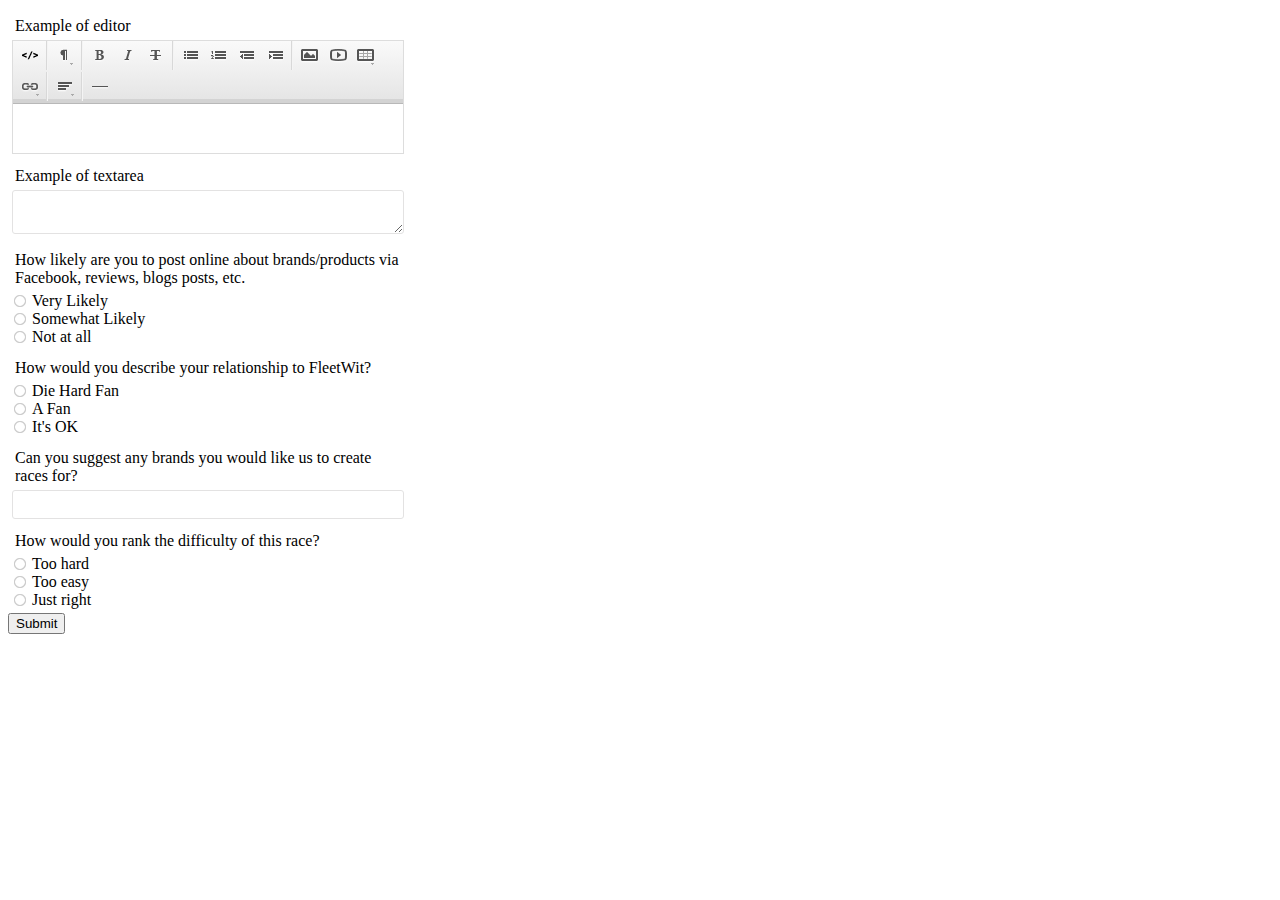
<file: index.html>
<!DOCTYPE HTML>
<html lang="en-US">
	<head>
		<title>jSurvey</title>
		<meta charset="UTF-8">
		<link rel="stylesheet/less" type="text/css" href="jsurvey.css">
		<script type="text/javascript" src="jquery-1.8.2.js"></script>
		<script type="text/javascript" src="Arbiter.js"></script>
		<script type="text/javascript" src="nanoscroller.js"></script>
		<script type="text/javascript" src="formapi.js"></script>
		<script type="text/javascript" src="radio.js"></script>
		<script type="text/javascript" src="jquery.jlib.js"></script>
		<script type="text/javascript" src="json2.js"></script>
		<script type="text/javascript" src="less-1.3.0.min.js"></script>
		<script type="text/javascript" src="droplist.js"></script>
		<script type="text/javascript" src="placeholder.js"></script>
		<script type="text/javascript" src="jsurvey.js"></script>
		<script type="text/javascript" src="checkbox.js"></script>
		<link rel="stylesheet" href="redactor/redactor.css" />
		<script type="text/javascript" src="redactor/redactor.min.js"></script>
	</head>
	<body>
		<div id="container" style="width: 400px;">
			
		</div>
		<button class="btn_previous">&laquo; Previous</button><button class="btn_next">Next &raquo;</button><button class="btn_submit">Submit</button>
		
		<script type="text/javascript">
			
			/*var survey = [{
				name: {
					type:			"varchar",
					regex:			"^([A-Za-z]+)$",
					required:		true,
					placeholder:	"Your name",
					label:			"Your name",
					attr:	{
						"data-group": "1"
					}
				}
			},{
				email: {
					type:			"varchar",
					regex:			"^([A-Za-z0-9_\\-\\.])+\@([A-Za-z0-9_\\-\\.])+\\.([A-Za-z]+)$",
					required:		true,
					placeholder:	"hello@world.com",
					label:			"Your email",
					attr:	{
						"data-group": "1"
					}
				}
			},{
				description: {
					type:			"text",
					placeholder:	"Description",
					required:		true,
					label:			false,
					attr:	{
						"data-group": "2"
					}
				}
			},{
				Fruit: {
					type:			"list",
					label:			"Fav Fruit?",
					placeholder:	"Select a fruit",
					list: [{
							value:		"apple",
							label:		"Apple"
						},{
							value:		"orange",
							label:		"Orange"
						},{
							value:		"kiwi",
							label:		"Kiwi"
					}],
					attr:	{
						"data-group": "2"
					}
				}
			},{
				lol: {
					type:			"varchar",
					regex:			"^([A-Za-z]+)$",
					required:		true,
					placeholder:	"LOL!",
					label:			"Lol",
					attr:	{
						"data-group": "3"
					}
				}
			},{
				email2: {
					type:			"varchar",
					regex:			"^([A-Za-z0-9_\\-\\.])+\@([A-Za-z0-9_\\-\\.])+\\.([A-Za-z]+)$",
					required:		true,
					placeholder:	"hello@world.com",
					label:			"Your email",
					attr:	{
						"data-group": "3"
					}
				}
			}];*/
			/*var survey = [{
				screens: {
					type:			"radio",
					label:			" What magazine recently wrote that CEO John Mackey �a man who has done more to improve the quality, sustainability, healthfulness, and purity of the food Americans eat�from farm field and barnyard to kitchen table�than anyone else in the past 25 years.�?",
					required:		true,
					list: [{
							value:		"Fast Company",
							label:		"Fast Company"
						},{
							value:		"Time",
							label:		"Time"
						},{
							value:		"The New Yorker",
							label:		"The New Yorker"
						},{
							value:		"Better Homes",
							label:		"Better Homes"
					}],
					attr:	{
						"data-group": "1"
					}
				}
			},{
				bugs1: {
					type:			"list",
					label:			"Did you experience any bug during the previous race?",
					placeholder:	"Select one",
					required:		true,
					list: [{
							value:		"no",
							label:		"No bug"
						},{
							value:		"little",
							label:		"There was a few bugs"
						},{
							value:		"lot",
							label:		"There was a lot of bugs"
					}],
					attr:	{
						"data-group": "2"
					}
				}
			},{
				bugs2: {
					type:			"text",
					placeholder:	"",
					label:			"If you experienced any bug, please describe.",
					required:		false,
					attr:	{
						"data-group": "2"
					}
				}
			}];
			
			
			
			var survey = [{
				browser: {
					type:			"radio",
					label:			"What browser are you using?",
					required:		true,
					list: [{
							value:		"Firefox",
							label:		"Firefox"
						},{
							value:		"Safari",
							label:		"Safari"
						},{
							value:		"Chrome",
							label:		"Chrome"
						},{
							value:		"IE",
							label:		"Internet Explorer"
					}],
					attr:	{
						"data-group": "1"
					}
				}
			},{
				os: {
					type:			"radio",
					label:			"What Operating System?",
					required:		true,
					list: [{
							value:		"Windows",
							label:		"Windows"
						},{
							value:		"Mac",
							label:		"Mac"
						},{
							value:		"Linux/Unix",
							label:		"Unix"
						}],
					attr:	{
						"data-group": "1"
					}
				}
			},{
				login: {
					type:			"radio",
					label:			"Are you connecting to fleetwit using facebook?",
					required:		true,
					list: [{
							value:		"Yes",
							label:		"Yes"
						},{
							value:		"No",
							label:		"No"
						}],
					attr:	{
						"data-group": "2"
					}
				}
			}];
			*/
			
			/*
			var survey = [{
				bugs1: {
					type:			"list",
					label:			"Did you experience any bug during the previous race?",
					placeholder:	"Select one",
					required:		true,
					list: [{
							value:		"no",
							label:		"No bug"
						},{
							value:		"little",
							label:		"There was a few bugs"
						},{
							value:		"lot",
							label:		"There was a lot of bugs"
					}],
					attr:	{
						"data-group": "1"
					}
				}
			},{
				bugs2: {
					type:			"text",
					placeholder:	"",
					label:			"If you experienced any bug, please describe.",
					required:		false,
					attr:	{
						"data-group": "1"
					}
				}
			},{
				facebook: {
					type:			"radio",
					label:			"Did you have fun playing?",
					required:		true,
					list: [{
							value:		"Yes",
							label:		"Yes"
						},{
							value:		"No",
							label:		"No"
						}],
					attr:	{
						"data-group": "2"
					}
				}
			},{
				family1: {
					type:			"radio",
					label:			"Have you recommended FleetWit to a friend or a family member in person?",
					required:		true,
					list: [{
							value:		"Yes",
							label:		"Yes"
						},{
							value:		"No",
							label:		"No"
						}],
					attr:	{
						"data-group": "2"
					}
				}
			},{
				family2: {
					type:			"radio",
					label:			"Do you know of a friend or family member who has participated in a FleetWit race?",
					required:		true,
					list: [{
							value:		"Yes",
							label:		"Yes"
						},{
							value:		"No",
							label:		"No"
						}],
					attr:	{
						"data-group": "2"
					}
				}
			},{
				layout: {
					type:			"radio",
					label:			"Do you like FleetWit's new layout?",
					required:		true,
					list: [{
							value:		"Yes",
							label:		"Yes"
						},{
							value:		"No",
							label:		"No"
						}],
					attr:	{
						"data-group": "3"
					}
				}
			},{
				races: {
					type:			"radio",
					label:			"Do you look forward to FleetWit races?",
					required:		true,
					list: [{
							value:		"Yes",
							label:		"Yes"
						},{
							value:		"No",
							label:		"No"
						}],
					attr:	{
						"data-group": "3"
					}
				}
			}];
			
			
			var survey = [{
				code: {
					type:			"varchar",
					placeholder:	"",
					label:			"WordPress Code (Soundcloud > Share > WordPress Code)",
					required:		true,
					attr:	{
						"data-group": "1"
					}
				}
			}];
			*/
			
			
			var survey = [{
				editor: {
					type:			"text",
					wysiwyg:		true,
					placeholder:	"",
					label:			"Example of editor",
					required:		true,
					attr:	{
						"data-group": "1"
					}
				}
			},{
				text: {
					type:			"text",
					placeholder:	"",
					label:			"Example of textarea",
					required:		true,
					attr:	{
						"data-group": "1"
					}
				}
			},{
				post: {
					type:			"radio",
					label:			"How likely are you to post online about brands/products via Facebook, reviews, blogs posts, etc.",
					required:		true,
					list: [{
							value:		"Very Likely",
							label:		"Very Likely"
						},{
							value:		"Somewhat Likely",
							label:		"Somewhat Likely"
						},{
							value:		"Not at all",
							label:		"Not at all"
						}],
					attr:	{
						"data-group": "1"
					}
				}
			},{
				relationship: {
					type:			"radio",
					label:			"How would you describe your relationship to FleetWit?",
					required:		true,
					list: [{
							value:		"Die Hard Fan",
							label:		"Die Hard Fan"
						},{
							value:		"A Fan",
							label:		"A Fan"
						},{
							value:		"It's OK",
							label:		"It's OK"
						}],
					attr:	{
						"data-group": "1"
					}
				}
			},{
				suggest: {
					type:			"varchar",
					placeholder:	"",
					label:			"Can you suggest any brands you would like us to create races for?",
					required:		true,
					attr:	{
						"data-group": "1"
					}
				}
			},{
				difficulty: {
					type:			"radio",
					label:			"How would you rank the difficulty of this race?",
					required:		true,
					list: [{
							value:		"Too hard",
							label:		"Too hard"
						},{
							value:		"Too easy",
							label:		"Too easy"
						},{
							value:		"Just right",
							label:		"Just right"
						}],
					attr:	{
						"data-group": "1"
					}
				}
			}];
			console.log("survey",JSON.stringify(survey));
			
			
			
			$(function() {
				$("#container").jsurvey({
					survey:		survey,
					submit:		$(".btn_submit"),
					next:		$(".btn_next"),
					previous:	$(".btn_previous"),
					block:		true,
					group:		true,
					onSubmit:	function(data) {
						console.log("JSON",JSON.stringify({
									race:	2,
									data:	data
								}));
						$.ajax({
							url: 		"http://localhost:8010/",
							dataType:	"json",
							type:		"POST",
							data:		{
								authtoken:	"test",
								method:		"survey",
								params:		{
									race:	2,
									data:	data
								}
							},
							success: 	function(response){
								console.log("response",response);
							}
						});
					}
				});
			});
		</script>
	</body>
</html>
</file>
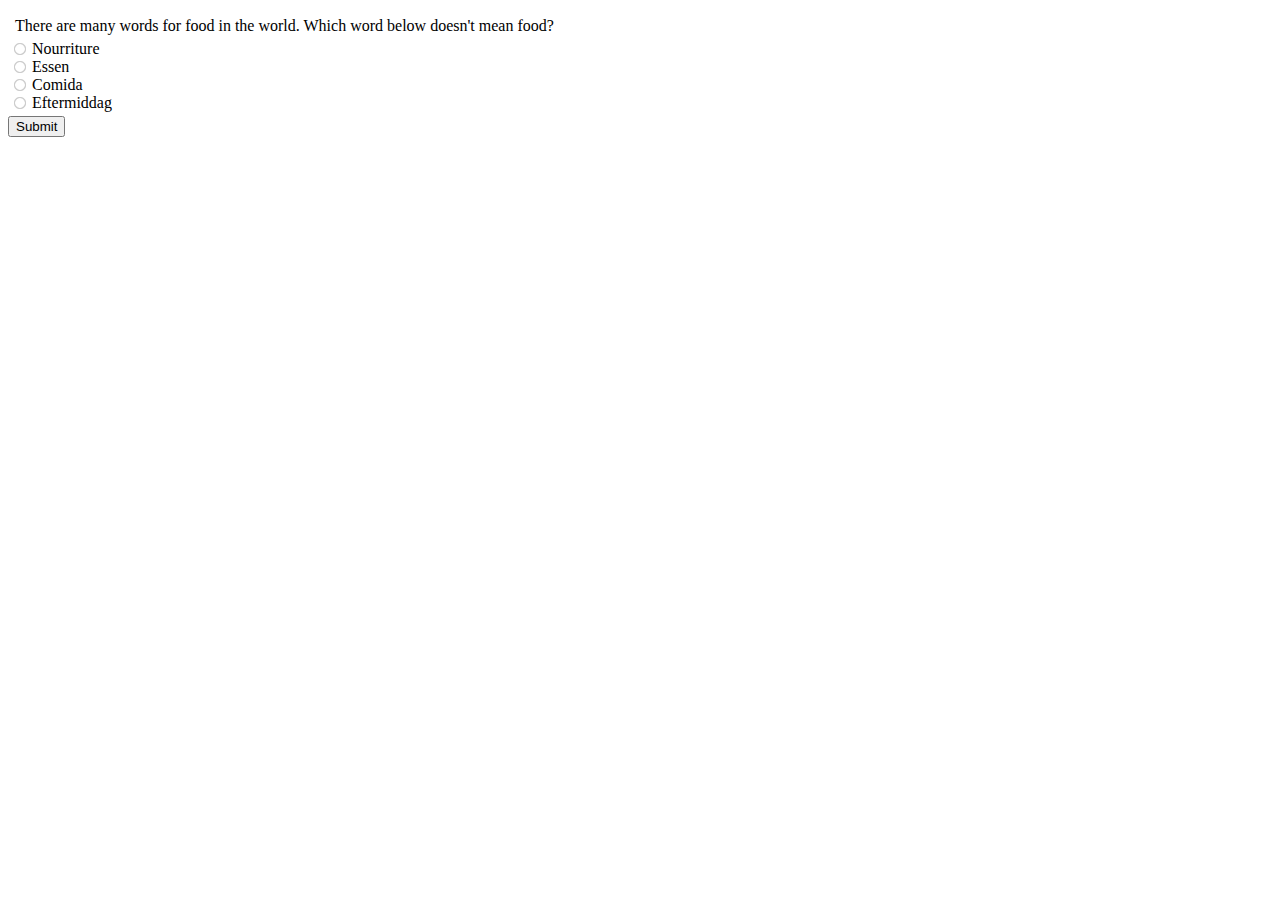
<file: quiz.html>
<!DOCTYPE HTML>
<html lang="en-US">
	<head>
		<title>jSurvey</title>
		<meta charset="UTF-8">
		<link rel="stylesheet/less" type="text/css" href="jsurvey.css">
		<script type="text/javascript" src="jquery-1.8.2.js"></script>
		<script type="text/javascript" src="Arbiter.js"></script>
		<script type="text/javascript" src="nanoscroller.js"></script>
		<script type="text/javascript" src="radio.js"></script>
		<script type="text/javascript" src="formapi.js"></script>
		<script type="text/javascript" src="jquery.jlib.js"></script>
		<script type="text/javascript" src="json2.js"></script>
		<script type="text/javascript" src="less-1.3.0.min.js"></script>
		<script type="text/javascript" src="droplist.js"></script>
		<script type="text/javascript" src="placeholder.js"></script>
		<script type="text/javascript" src="blur.js"></script>
		<script type="text/javascript" src="drag.js"></script>
		<script type="text/javascript" src="jsurvey.js"></script>
	</head>
	<body>
		<div id="container" style="width: 600px;">
			
		</div>
		<button class="btn_previous">&laquo; Previous</button><button class="btn_next">Next &raquo;</button><button class="btn_submit">Submit</button>
		
		<script type="text/javascript">
			
			
			/*var survey = [{
				date: {
					type:			"varchar",
					regex:			"^([0-9]+)$",
					required:		true,
					placeholder:	"Year",
					label:			"When was jetblue founded?",
					answer:			1985,
					clue:			"The clue in on <a href=\"http://www.google.com\" target=\"_blank\">Google</a>.",
					attr:	{
						"data-group": "1"
					}
				}
			},{
				something: {
					type:			"varchar",
					regex:			"^([0-9]+)$",
					required:		true,
					placeholder:	"Number",
					label:			"1+3",
					answer:			4,
					attr:	{
						"data-group": "1"
					}
				}
			},{
				q3: {
					type:			"list",
					label:			"Last year JetBlue ranked highest in customer satisfaction among all U.S. major airlines. What was JetBlue's original name.",
					placeholder:	"Select one",
					list: [{
						"value":		"Taxi",
						"label":		"Taxi"
					},{
						"value":		"BlueSky",
						"label":		"BlueSky"
					},{
						"value":		"Skyton",
						"label":		"Skyton"
					},{
						"value":		"NewAir",
						"label":		"NewAir"
				}],
					answer:			"NewAir",
					clue:			"The clue in on <a href=\"http://en.wikipedia.org/wiki/JetBlue_Airways\" target=\"_blank\">Wikipedia</a>.",
					attr:	{
						"data-group": "1"
					}
				}
			}];*/
			/*var survey = [{
				fun: {
					type:			"list",
					label:			"Did you have fun playing this race?",
					placeholder:	"Select one",
					required:		true,
					list: [{
						"value":		"Yes",
						"label":		"Yes"
					},{
						"value":		"No",
						"label":		"No"
					}],
					answer:		"Yes",
					attr:	{
						"data-group": "1"
					}
				}
			},{
				feeling: {
					type:			"list",
					label:			"After finishing this race, Your feeling about JetBlue is...",
					placeholder:	"Select one",
					required:		true,
					list: [{
						"value":		"positive",
						"label":		"Positive"
					},{
						"value":		"negative",
						"label":		"Negative"
					},{
						"value":		"neutral",
						"label":		"Neutral"
					}],
					answer:		"positive",
					attr:	{
						"data-group": "1"
					}
				}
			}];
			console.log("survey",JSON.stringify({survey:survey}));
			*/
			/*
			var survey = [{
				q1: {
					type:			"radio",
					label:			"The word fandango originally meant what?",
					required:		true,
					list: [{
							value:		"A spicy Italian soup",
							label:		"A spicy Italian soup"
						},{
							value:		"A mythical sea creature",
							label:		"A mythical sea creature"
						},{
							value:		"To observe",
							label:		"To observe"
						},{
							value:		"A dance that originated in Spain",
							label:		"A dance that originated in Spain"
						}],
					answer:	"A dance that originated in Spain",
					attr:	{
						"data-group": "1"
					}
				}
			}];
			*/
			/*
			var survey = [{
				q3: {
					type:			"varchar",
					label:			"The Knicks organization is committed to building programs of excellence that give back to the community. What organization is partnered with the Knicks that continues to make dreams come true for children in crisis?",
					required:		true,
					answer:			["Garden of Dreams Foundation","Garden of Dreams"],
					attr:	{
						"data-group": "1"
					}
				}
			}];
			*/
			/*var survey = [{
				pixelate: {
					type:			"pixelate-radio",
					label:			"What movie is this scene from?",
					required:		true,
					pixelate:		{
						directory:		"pixelate/",
						levels:			11,
						max:			30
					},
					list: [{
							value:		"Fruties",
							label:		"Fruties"
						},{
							value:		"Runts",
							label:		"Runts"
						},{
							value:		"Warheads",
							label:		"Warheads"
						},{
							value:		"Tarts",
							label:		"Tarts"
						}],
					answer:	"Runts",
					attr:	{
						"data-group": "1"
					}
				}
			}];*/
			/*
			var survey = [{
				q6: {
					type:			"pixelate-varchar",
					label:			"Identify this NY Knicks great. ",
					required:		true,
					pixelate:		{
						directory:		"races/images/nyknicks/06/",
						levels:			11,
						max:			30
					},
					answer:	["John Starks","Starks"],
					attr:	{
						"data-group": "1"
					}
				}
			}];
			*/
			/*, {
				pixelate2: {
					type:			"pixelate-varchar",
					label:			"What movie is this scene from?",
					required:		true,
					pixelate:		{
						directory:		"pixelate/",
						levels:			11,
						max:			30
					},
					answer:	"Shawshank Redemption",
					attr:	{
						"data-group": "1"
					}
				}
			}*/
			/*
			var survey = [{
				q5: {
					type:			"varchar",
					label:			"Mud Pie most likely originated from this state?",
					required:		true,
					answer:			["Mississippi"],
					attr:	{
						"data-group": "1"
					}
				}
			}];
			*/
			
			var survey = [{
				q10: {
					type:			"radio",
					label:			"There are many words for food in the world. Which word below doesn't mean food?",
					required:		true,
					list: [{
							value:		"Nourriture",
							label:		"Nourriture"
						},{
							value:		"Essen",
							label:		"Essen"
						},{
							value:		"Comida",
							label:		"Comida"
						},{
							value:		"Eftermiddag",
							label:		"Eftermiddag"
						}],
					answer:	"Eftermiddag",
					attr:	{
						"data-group": "1"
					}
				}
			}];
			
			/*
			var survey = [{
				q9: {
					type:			"image-quiz",
					label:			"Which pasta is Rigatoni?",
					required:		true,
					list: [{
						value:		"A",
						label:		"A",
						image:		"races/images/allthingsfood/09/01.jpg"
					},{
						value:		"B",
						label:		"B",
						image:		"races/images/allthingsfood/09/02.jpg"
					},{
						value:		"C",
						label:		"C",
						image:		"races/images/allthingsfood/09/03.jpg"
					},{
						value:		"D",
						label:		"D",
						image:		"races/images/allthingsfood/09/04.jpg"
					}],
					answer:	"B",
					attr:	{
						"data-group": "1"
					}
				}
			}];
			*/
			/*
			var survey = [{
				q5: {
					type:			"image-drag",
					label:			"Everyone loves candy bars! Connect the candy bar name with the correct image",
					required:		true,
					list: [{
						label:		"80mg",
						image:		"races/images/runa/05/01.png"
					},{
						label:		"47mg",
						image:		"races/images/runa/05/02.png"
					},{
						label:		"75mg",
						image:		"races/images/runa/05/03.png"
					},{
						label:		"90mg",
						image:		"races/images/runa/05/04.png"
					}],
					attr:	{
						"data-group": "1"
					}
				}
			}];
			*/
			/*
			var survey = [{
				q5: {
					type:			"image-varchar",
					label:			"Apples to Apples has a wide range of outrageous comparisons. Identify the bird from the clue below.",
					required:		true,
					image:			"races/images/mattel/05/image.png",
					answer:			["pigeon","pigeons"],
					attr:	{
						"data-group": "1"
					}
				}
			}];
			*/
			/*
			var survey = [{
				q2: {
					type:			"pixelate-varchar",
					label:			"Identify this fast food chain.",
					required:		true,
					pixelate:		{
						directory:		"races/images/allthingsfood/02/",
						levels:			11,
						max:			30
					},
					answer:	["Wendys","Wendy's","Wendy"],
					attr:	{
						"data-group": "1"
					}
				}
			}];
			*/
			/*
			var survey = [{
				q1: {
					type:			"image-radio",
					label:			"Fairway Market is an iconic New York City food market. What decade was Fairway founded?",
					required:		true,
					image:			"races/images/fairway/01/logo.png",
					list: [{
							value:		"1920's",
							label:		"1920's"
						},{
							value:		"1930's",
							label:		"1930's"
						},{
							value:		"1950's",
							label:		"1950's"
						},{
							value:		"1960's",
							label:		"1960's"
						}],
					answer:	"1930's",
					attr:	{
						"data-group": "1"
					}
				}
			}];
			*/
			
			
			console.log("quiz",JSON.stringify({quiz:survey,time:180}));
			
			$(function() {
				$("#container").jsurvey({
					block:		true,
					survey:		survey,
					quiz:		true,
					penalty:	5000,
					submit:		$(".btn_submit"),
					next:		$(".btn_next"),
					previous:	$(".btn_previous"),
					group:		true,
					onSubmit:	function(data) {
						console.log("JSON",JSON.stringify({
									race:	2,
									data:	data
								}));
						/*$.ajax({
							url: 		"http://localhost:8010/",
							dataType:	"json",
							type:		"POST",
							data:		{
								authtoken:	"test",
								method:		"survey",
								params:		{
									race:	2,
									data:	data
								}
							},
							success: 	function(response){
								console.log("response",response);
							}
						});*/
					}
				});
			});
		</script>
	</body>
</html>
</file>
<file: jsurvey.css>
/* LESS FUNCTIONS */
.border-radius (@radius: 5px) {
	-webkit-border-radius: @radius;
	-moz-border-radius: @radius;
	border-radius: @radius;
}
.box-sizing (@mode: border-box) {
	-webkit-box-sizing: 	@mode;	/* Safari/Chrome, other WebKit */
	-moz-box-sizing: 		@mode;	/* Firefox, other Gecko */
	box-sizing: 			@mode;	/* Opera/IE 8+ */
}
.border-radius-custom (@topleft: 5px, @topright: 5px, @bottomleft: 5px, @bottomright: 5px) {
	-webkit-border-radius: @topleft @topright @bottomright @bottomleft;
	-moz-border-radius: @topleft @topright @bottomright @bottomleft;
	border-radius: @topleft @topright @bottomright @bottomleft;
}
.box-shadow (@x: 0px, @y: 3px, @blur: 5px, @color: #000000) {
	-webkit-box-shadow: @x @y @blur @color;
	-moz-box-shadow: @x @y @blur @color;
	box-shadow: @x @y @blur @color;
}
.box-shadow-inset (@x: 0px, @y: 3px, @blur: 5px, @color: #000000) {
	-webkit-box-shadow: inset @x @y @blur @color;
	-moz-box-shadow: inset @x @y @blur @color;
	box-shadow: inset @x @y @blur @color;
}
.gradient (@origin: left, @start: #ffffff, @stop: #000000) {
	background-color: @start;
	background-image: -webkit-linear-gradient(@origin, @start, @stop);
	background-image: -moz-linear-gradient(@origin, @start, @stop);
	background-image: -o-linear-gradient(@origin, @start, @stop);
	background-image: -ms-linear-gradient(@origin, @start, @stop);
	background-image: linear-gradient(@origin, @start, @stop);
}
.gradient-glossy (@origin: left, @c1: #6b6965, @c2: #797671, @c3: #666460, @c4: #666460) {
	background-color: @c3;
	background-image: -webkit-linear-gradient(@origin, @c1 0%, @c2 50%, @c3 50%, @c4 100%);
	background-image: -moz-linear-gradient(@origin, @c1 0%, @c2 50%, @c3 50%, @c4 100%);
	background-image: -o-linear-gradient(@origin, @c1 0%, @c2 50%, @c3 50%, @c4 100%);
	background-image: -ms-linear-gradient(@origin, @c1 0%, @c2 50%, @c3 50%, @c4 100%);
	background-image: linear-gradient(@origin, @c1 0%, @c2 50%, @c3 50%, @c4 100%);
}
.text-inset(@color, @presscolor: #ffffff) {
	text-shadow: 1px 1px 1px @presscolor;
	color: @color;
}
.text-truncate() {
	white-space: 	nowrap;
	overflow: 		hidden;
	text-overflow: 	ellipsis;
}
.opacity(@a : 0.8) {
    zoom:1;
    opacity: @a;
    -moz-opacity: @a;
    -ms-filter: ~"progid:DXImageTransform.Microsoft.Alpha(opacity=(@a * 100))"; 
    filter:~"alpha(opacity= @a * 100)";
}
.ellipsis() {
	text-overflow: 	ellipsis;
	white-space: 	nowrap;
	overflow: 		hidden;
}



@form-label-width:		100px;
@form-label-margin:		10px;
@input-color:			#333333;
@input-border:			#e9e8e8;
@bg-box:				#f7f6f6;



ul.inline {
	display:			table;
	list-style:			none;
	margin:				0;
	padding:			0;
}
ul.inline > li {
	margin:				0;
	padding:			0;
	display:			table-cell;
	vertical-align:		middle !important;
}








.form {
	.box-sizing();
}
.form > .row {
	clear:			both;
	padding:		4px;
}
.form > .row > .label {
	padding:		5px 3px;
	float:			left;
	width:			@form-label-width;
}
.form > .row > .field {
	margin-left:	@form-label-width+@form-label-margin;
}
.form > .row.nolabel > .field {
	margin-left:	0;
}
.form.block {
	.box-sizing();
}
.form.block > .row {
	clear:			both;
	padding:		4px;
}
.form.block > .row > .label {
	.box-sizing();
	float:			none;
	padding:		5px 3px;
	width:			100%;
}
.form.block > .row > .field {
	.box-sizing();
	margin-left:	0;
	width:			100%;
}
.form.block > .row > .field > .helper {
	.box-sizing();
	font-size:		11px;
	text-align:		right;
	margin-left:	0;
	width:			100%;
}
.form.block > .row.nolabel > .field {
	margin-left:	0;
}

input,
textarea {
	.box-sizing();
	.border-radius(3px);
	border:					1px solid #e3e2e2;
	background-color:		#ffffff;
	color:					#333333;
	padding:				6px;
	width:					100%;
}
input:focus,
textarea:focus {
	border:					1px solid #4791D2;
}

.formapi_placeholder {
	color:		#888888 !important;
}
.formapi_flagged {
	background-color:		#ffd2d2 !important;
}





/*** DROPLIST ***/
.droplist {
	.border-radius(3px);
	border:					1px solid #e3e2e2;
	background-color:		#ffffff;
	color:					@input-color;
	padding:				6px;
	cursor:					pointer;
	background-image:		url("droplistbg.png");
	background-position:	right center;
	background-repeat:		no-repeat;
}
.droplist_container {
	.border-radius(3px);
	position:				absolute;
	display:				none;
	max-height:				200px;
	background-color:		#ffffff;
	border:					1px solid #e3e2e2;
}
.droplist_container > ul {
	.border-radius(3px);
	list-style:				none;
	margin:					0;
	padding:				0;
}
.droplist_container > ul > li {
	margin:					0;
	padding:				3px 5px;
}
.droplist_container > ul > li:hover {
	background-color:		@bg-box;
}
.droplist_container > ul > li.selected {
	background-color:		@bg-box;
}


.radio {
	
}
.radio > div {
	cursor:					pointer;
	background-image:		url("radio_off.png");
	background-position:	left center;
	background-repeat:		no-repeat;
	padding-left:			20px;
}
.radio > div.radio-top {
	background-position:	left 2px;
}
.radio.deep > div {
	background-image:		transparent;
	padding-left:			0;
}
.radio.deep > div > div {
	cursor:					pointer;
	background-image:		url("radio_off.png");
	background-position:	left center;
	background-repeat:		no-repeat;
	padding-left:			20px;
}
.radio.deep > div.selected > div {
	background-image:		url("radio_on.png");
}
.radio > div.selected {
	background-image:		url("radio_on.png");
}

.radio.scale > .radio {
	cursor:					pointer;
	background-image:		url("radio_off.png");
	background-position:	bottom center;
	background-repeat:		no-repeat;
	padding-bottom:			16px;
	min-width:				20px;
	text-align:				center;
	font-size:				11px;
}
.radio.scale > .radio.selected {
	background-image:		url("radio_on.png");
	font-weight:			bold;
}



.checkbox {
	
}
.checkbox > div {
	cursor:					pointer;
	background-image:		url("checkbox_off.png");
	background-position:	left center;
	background-repeat:		no-repeat;
	padding-left:			20px;
}
.checkbox > div.selected {
	background-image:		url("checkbox_on.png");
}

.div-inline > div {
	display:				inline-block;
	margin-right:			10px;
	margin-bottom:			10px;
}
</file>
<file: redactor/redactor.css>
.redactor_box {
	position: relative;
	overflow: visible;
	border: 1px solid #ddd;
	background-color: #fff;
}

body .redactor_air {
	position: absolute;
	z-index: 2;
}

/*
	Fullscreen
*/
body .redactor_box_fullscreen {
    position: fixed;
    top: 0;
    left: 0;
    z-index: 2000;
    overflow: hidden;
    width: 100%;
}

.redactor_box iframe {
	display: block;
	margin: 0;
	padding: 0;
}

.redactor-link-tooltip {
	position: absolute;
	z-index: 3000;
	padding: 10px;
	line-height: 1;
	display: inline-block;
	background-color: #000;
	color: #555 !important;
}
.redactor-link-tooltip,
.redactor-link-tooltip a {
	font-size: 12px;
	font-family: Arial, Helvetica, Verdana, Tahoma, sans-serif !important;
}
.redactor-link-tooltip a {
	color: #ccc;
	margin: 0 5px;
	text-decoration: none;
}
.redactor-link-tooltip a:hover {
	color: #fff;
}

.redactor_box textarea, .redactor_box textarea:focus {
	position: relative;
	z-index: 1004;
	display: block;
	overflow: auto;
	margin: 0;
	padding: 0;
	width: 100%;
	outline: none;
	outline: none;
	border: none;
	background-color: #222;
	box-shadow: none;
	color: #ccc;
	font-size: 13px;
	font-family: Menlo, Monaco, monospace, sans-serif;
	resize: none;
}

.redactor_editor,
.redactor_editor:focus,
.redactor_editor div,
.redactor_editor p,
.redactor_editor ul,
.redactor_editor ol,
.redactor_editor table,
.redactor_editor dl,
.redactor_editor blockquote,
.redactor_editor pre,
.redactor_editor h1,
.redactor_editor h2,
.redactor_editor h3,
.redactor_editor h4,
.redactor_editor h5,
.redactor_editor h6 {
	font-family: Arial, Helvetica, Verdana, Tahoma, sans-serif !important;
}

.redactor_editor code,
.redactor_editor pre {
	font-family: Menlo, Monaco, monospace, sans-serif !important;
}

.redactor_editor,
.redactor_editor:focus,
.redactor_editor div,
.redactor_editor p,
.redactor_editor ul,
.redactor_editor ol,
.redactor_editor table,
.redactor_editor dl,
.redactor_editor blockquote,
.redactor_editor pre {
	font-size: 15px;
	line-height: 1.5rem;
}

.redactor_editor,
.redactor_editor:focus {
	position: relative;
	overflow: auto;
	margin: 0 !important;
	padding: 10px;
	padding-bottom: 5px;
	outline: none;
	background: none;
	background: #fff !important;
	box-shadow: none !important;
	white-space: normal;
}
.redactor_editor a {
	color: #15c !important;
	text-decoration: underline !important;
}

.redactor_editor .redactor_placeholder {
	color: #999 !important;
	display: block !important;
	margin-bottom: 10px !important;
}

.redactor_editor object,
.redactor_editor embed,
.redactor_editor video,
.redactor_editor img {
	max-width: 100%;
	width: auto;
}
.redactor_editor video,
.redactor_editor img {
	height: auto;
}

.redactor_editor div,
.redactor_editor p,
.redactor_editor ul,
.redactor_editor ol,
.redactor_editor table,
.redactor_editor dl,
.redactor_editor blockquote,
.redactor_editor pre {
	margin: 0;
	margin-bottom: 10px !important;
	border: none;
	background: none !important;
	box-shadow: none !important;
}
.redactor_editor iframe,
.redactor_editor object,
.redactor_editor hr {
	margin-bottom: 15px !important;
}
.redactor_editor blockquote {
	margin-left: 3em !important;
	color: #777;
	font-style: italic !important;
}
.redactor_editor ul,
.redactor_editor ol {
	padding-left: 2em !important;
}
.redactor_editor ul ul,
.redactor_editor ol ol,
.redactor_editor ul ol,
.redactor_editor ol ul {
	margin: 2px !important;
	padding: 0 !important;
	padding-left: 2em !important;
	border: none;
}
.redactor_editor dl dt { font-weight: bold; }
.redactor_editor dd { margin-left: 1em;}

.redactor_editor table {
	border-collapse: collapse;
	font-size: 1em !important;
}
.redactor_editor table td {
	padding: 5px !important;
	border: 1px solid #ddd;
	vertical-align: top;
}
.redactor_editor table thead td {
	border-bottom: 2px solid #000 !important;
	font-weight: bold !important;
}
.redactor_editor code {
	background-color: #d8d7d7 !important;
}
.redactor_editor pre {
	overflow: auto;
	padding: 1em !important;
	border: 1px solid #ddd !important;
	border-radius: 3px !important;
	background: #f8f8f8 !important;
	white-space: pre;
	font-size: 90% !important;
}
.redactor_editor hr {
  display: block;
  height: 1px;
  border: 0;
  border-top: 1px solid #ccc;
}

.redactor_editor h1,
.redactor_editor h2,
.redactor_editor h3,
.redactor_editor h4,
.redactor_editor h5,
.redactor_editor h6 {
	margin-top: 0 !important;
	margin-right: 0 !important;
	margin-left: 0;
	padding: 0 !important;
	background: none;
	color: #000;
	font-weight: bold;
}

.redactor_editor h1 {
	margin-bottom: 10px;
	font-size: 36px !important;
	line-height: 40px !important;
}
.redactor_editor h2 {
	margin-bottom: 10px;
	font-size: 30px !important;
	line-height: 38px !important;
}
.redactor_editor h3 {
	margin-bottom: 10px;
	font-size: 24px !important;
	line-height: 30px;
}
.redactor_editor h4 {
	margin-bottom: 10px;
	font-size: 18px !important;
	line-height: 24px !important;
}
.redactor_editor h5 {
	margin-bottom: 10px;
	font-size: 1em !important;
}

.redactor_editor.redactor_editor_wym {
	padding: 10px 7px 0 7px !important;
	background: #f6f6f6 !important;
}
.redactor_editor_wym div,
.redactor_editor_wym p,
.redactor_editor_wym ul,
.redactor_editor_wym ol,
.redactor_editor_wym table,
.redactor_editor_wym dl,
.redactor_editor_wym pre,
.redactor_editor_wym h1,
.redactor_editor_wym h2,
.redactor_editor_wym h3,
.redactor_editor_wym h4,
.redactor_editor_wym h5,
.redactor_editor_wym h6,
.redactor_editor_wym blockquote {
	margin: 0 0 5px 0;
	padding: 10px !important;
	border: 1px solid #e4e4e4 !important;
	background-color: #fff !important;
}
.redactor_editor_wym blockquote:before {
	content: '';
}
.redactor_editor_wym div {
	border: 1px dotted #aaa !important;
}
.redactor_editor_wym pre {
	border: 2px dashed #e4e4e4 !important;
	background-color: #f8f8f8 !important;
}
.redactor_editor_wym ul,
.redactor_editor_wym ol {
	padding-left: 2em !important;
}
.redactor_editor_wym ul li ul,
.redactor_editor_wym ul li ol,
.redactor_editor_wym ol li ol,
.redactor_editor_wym ol li ul {
	border: none !important;
}

/*
	TOOLBAR
*/
.redactor_toolbar {
	position: relative;
	top: 0;
	left: 0;
	margin: 0 !important;
	padding: 0 !important;
	padding-left: 2px !important;
	border: 1px solid #ddd;
	border-bottom-color: #b8b8b8;
	background: #fafafa;
	background: -moz-linear-gradient(top,  #fafafa 0%, #e5e5e5 94%, #d3d3d3 94%, #d3d3d3 100%);
	background: -webkit-gradient(linear, left top, left bottom, color-stop(0%,#fafafa), color-stop(94%,#e5e5e5), color-stop(94%,#d3d3d3), color-stop(100%,#d3d3d3));
	background: -webkit-linear-gradient(top,  #fafafa 0%,#e5e5e5 94%,#d3d3d3 94%,#d3d3d3 100%);
	background: -o-linear-gradient(top,  #fafafa 0%,#e5e5e5 94%,#d3d3d3 94%,#d3d3d3 100%);
	background: -ms-linear-gradient(top,  #fafafa 0%,#e5e5e5 94%,#d3d3d3 94%,#d3d3d3 100%);
	background: linear-gradient(to bottom,  #fafafa 0%,#e5e5e5 94%,#d3d3d3 94%,#d3d3d3 100%);
	filter: progid:DXImageTransform.Microsoft.gradient( startColorstr='#fafafa', endColorstr='#d3d3d3',GradientType=0 );

	list-style: none !important;
	font-size: 0;
	font-family: Helvetica, Arial, Verdana, Tahoma, sans-serif !important;
	line-height: 0 !important;

}
.redactor_toolbar:after {
	display: block;
	visibility: hidden;
	clear: both;
	height: 0;
	content: ".";
}
.redactor_box .redactor_toolbar {
	border: none;
	border-bottom: 1px solid #b8b8b8;
}
.redactor_toolbar.toolbar_fixed_box {
	border: 1px solid #ddd;
	border-bottom-color: #b8b8b8;
}
body .redactor_air .redactor_toolbar {
	padding-right: 2px !important;
}
.redactor_toolbar li {
	float: left !important;
	margin: 0 !important;
	padding: 1px 0 3px 1px;
	outline: none;
	list-style: none !important;
}
.redactor_toolbar li.redactor_separator {
	float: left;
	margin: 0 2px 0 3px !important;
	padding: 0;
	height: 29px;
	border-right: 1px solid #f4f4f4;
	border-left: 1px solid #d8d8d8;
}
.redactor_toolbar li a {
	display: block;
	width: 25px;
	height: 25px;
	outline: none;
	border: 1px solid transparent;
	text-decoration: none;
	font-size: 0;
	line-height: 0;
	cursor: pointer;
	zoom: 1;
	*border: 1px solid #eee;
}
.redactor_toolbar li.redactor_btn_right {
	float: none;
	float: right !important;
}
.redactor_toolbar li a {
	display: block;
	background-image: url([data-uri]);
	background-position: 0;
	background-repeat: no-repeat;
	text-indent: -9999px;
}
@media
only screen and (-webkit-min-device-pixel-ratio: 2),
only screen and (   min--moz-device-pixel-ratio: 2),
only screen and (     -o-min-device-pixel-ratio: 2/1),
only screen and (        min-device-pixel-ratio: 2),
only screen and (                min-resolution: 192dpi),
only screen and (                min-resolution: 2dppx) {

	.redactor_toolbar li a {
		background-image: url([data-uri]);
		background-size: auto 25px;
	}

}
.redactor_toolbar li a:hover {
	outline: none;
	border-color: #98a6ba;
	border-color: rgba(162, 185, 208, .8);
	background-color: #d4dce9;
	background-color: rgba(176, 199, 223, .5);
}
.redactor_toolbar li a:active,
.redactor_toolbar li a.redactor_act {
	outline: none;
	border-color: #b5b5b5;
	background-color: #ddd;
}
.redactor_button_disabled {
	opacity: .3 ;
}
.redactor_button_disabled:hover {
	outline: none;
	border-color: transparent !important;
	background-color: transparent !important;
	cursor: default;
}

/*
	BUTTONS
	step 25px
*/
body .redactor_toolbar li a.redactor_btn_html				{ background-position: 0px; }
body .redactor_toolbar li a.redactor_btn_formatting		    { background-position: -25px; }
body .redactor_toolbar li a.redactor_btn_bold				{ background-position: -50px; }
body .redactor_toolbar li a.redactor_btn_italic			    { background-position: -75px; }
body .redactor_toolbar li a.redactor_btn_deleted		 	{ background-position: -500px; }
body .redactor_toolbar li a.redactor_btn_unorderedlist 	    { background-position: -100px; }
body .redactor_toolbar li a.redactor_btn_orderedlist   	    { background-position: -125px; }
body .redactor_toolbar li a.redactor_btn_outdent	 		{ background-position: -150px; }
body .redactor_toolbar li a.redactor_btn_indent		 	  	{ background-position: -175px; }
body .redactor_toolbar li a.redactor_btn_image		 		{ background-position: -200px; }
body .redactor_toolbar li a.redactor_btn_video		 		{ background-position: -225px; }
body .redactor_toolbar li a.redactor_btn_file		 		{ background-position: -250px; }
body .redactor_toolbar li a.redactor_btn_table		 		{ background-position: -275px; }
body .redactor_toolbar li a.redactor_btn_link		 		{ background-position: -300px; }
body .redactor_toolbar li a.redactor_btn_fontcolor		 	{ background-position: -325px; }
body .redactor_toolbar li a.redactor_btn_backcolor		 	{ background-position: -350px; }
body .redactor_toolbar li a.redactor_btn_alignleft		  	{ background-position: -375px; }
body .redactor_toolbar li a.redactor_btn_aligncenter		{ background-position: -400px; }
body .redactor_toolbar li a.redactor_btn_alignright		  	{ background-position: -425px; }
body .redactor_toolbar li a.redactor_btn_justify		 	{ background-position: -450px; }
body .redactor_toolbar li a.redactor_btn_horizontalrule 	{ background-position: -475px; }
body .redactor_toolbar li a.redactor_btn_underline		 	{ background-position: -525px; }

body .redactor_toolbar li a.redactor_btn_fullscreen		 	{ background-position: -550px; }
body .redactor_toolbar li a.redactor_btn_normalscreen		{ background-position: -575px; }
body .redactor_toolbar li a.redactor_btn_clips		 		{ background-position: -600px; }

body .redactor_toolbar li a.redactor_btn_alignment	 		{ background-position: -625px; }

body .redactor_toolbar li a.redactor_btn_fontfamily	 		{ background-position: -650px; }
body .redactor_toolbar li a.redactor_btn_fontsize	 		{ background-position: -675px; }

body .redactor_toolbar li a.redactor_btn_direction	 		{ background-position: -700px; }
body .redactor_toolbar li a.redactor_btn_lists		 		{ background-position: -725px; }
body .redactor_toolbar li a.redactor_btn_font		 		{ background-position: -750px; }

body .redactor_toolbar li a.redactor_btn_h1			 		{ background-position: -775px; }
body .redactor_toolbar li a.redactor_btn_h2			 		{ background-position: -800px; }
body .redactor_toolbar li a.redactor_btn_h3			 		{ background-position: -825px; }
body .redactor_toolbar li a.redactor_btn_quote		 		{ background-position: -850px; }
body .redactor_toolbar li a.redactor_btn_pre		 		{ background-position: -875px; }

/*
	Toolbar classes
*/
.redactor_format_blockquote {
	padding-left: 10px;
	color: #666 !important;
	font-style: italic;
}
.redactor_format_pre {
	font-family: monospace, sans-serif;
}
.redactor_format_h1,
.redactor_format_h2,
.redactor_format_h3,
.redactor_format_h4,
.redactor_format_h5 {
	font-weight: bold;
}
.redactor_format_h1 {
	font-size: 30px;
	line-height: 36px;
}
.redactor_format_h2 {
	font-size: 24px;
	line-height: 36px;
}
.redactor_format_h3 {
	font-size: 20px;
	line-height: 30px;
}
.redactor_format_h4 {
	font-size: 16px;
	line-height: 26px;
}
.redactor_format_h5 {
	font-size: 14px;
	line-height: 23px;
}


/*
	DROPDOWN
*/
.redactor_dropdown {
	position: absolute;
	top: 28px;
	left: 0;
	z-index: 2004;
	padding: 10px;
	width: 200px;
	background-color: #fff;
	box-shadow: 0 1px 5px #bbb;
	font-size: 13px;
	font-family: Helvetica, Arial, Verdana, Tahoma, sans-serif;
	line-height: 21px;
}
.redactor_separator_drop {
	padding: 0 !important;
	border-top: 1px solid #ddd;
	font-size: 0;
	line-height: 0;
}
.redactor_dropdown a {
	display: block;
	padding: 3px 5px;
	color: #000;
	text-decoration: none;
}
.redactor_dropdown a:hover {
	background-color: #dde4ef;
	color: #444 !important;
	text-decoration: none;
}

/* MODAL */
#redactor_modal_overlay {
	position: fixed;
	top: 0;
	left: 0;
	z-index: 50000;
	margin: auto;
	width: 100%;
	height: 100%;

	background-color: #333 !important;
	opacity: 0.50;
	-ms-filter:"progid:DXImageTransform.Microsoft.Alpha(Opacity=50)";
	filter:alpha(opacity=50);
}

#redactor_modal {
	position: fixed;
	top: 50%;
	left: 50%;
  	z-index: 50001;
	padding: 0;
  	border-radius: 3px;
	background: #f5f5f5;
	box-shadow: 0px 5px 60px #000;
	color: #000;
	text-shadow: 0 1px 0 #fff;
	font-size: 12px !important;
	font-family: Helvetica, Arial, Verdana, Tahoma, sans-serif;

}
#redactor_modal header {
	padding: 11px 30px 0 15px;
	border-radius: 3px 3px 0 0;
	font-weight: bold;
	font-size: 12px;
}
#redactor_modal section {
	padding: 20px 30px;

}
#redactor_modal_close {
	position: absolute;
	top: 5px;
	right: 5px;
	width: 20px;
	height: 20px;
	color: #777;
	font-size: 20px;
	cursor: pointer;
}
#redactor_modal_close:hover {
	color: #000;
}
#redactor_modal label {
	display: block !important;
	float: none !important;
	margin: 10px 0 3px 0 !important;
	padding: 0 !important;
	font-size: 12px !important;
}
#redactor_modal textarea {
	display: block;
	margin-top: 4px;
}
.redactor_input  {
	width: 99%;
	font-size: 14px;
}
.redactor_modal_box {
	overflow: auto;
	margin-bottom: 10px;
	height: 350px;
}
#redactor_image_box {
	overflow: auto;
	margin-bottom: 10px;
	height: 270px;
}
#redactor_image_box_select {
	display: block;
	margin-bottom: 15px !important;
	width: 200px;
}
#redactor_image_box img {
	margin-right: 10px;
	margin-bottom: 10px;
	max-width: 100px;
	cursor: pointer;
}
#redactor_tabs {
	margin-bottom: 18px;
}
#redactor_tabs a {
	display: inline-block;
	margin-right: 5px;
	padding: 4px 14px;
	border: 1px solid #d2d2d2;
	border-radius: 10px;
	background-color: #fff;
	color: #000;
	text-decoration: none;
	font-size: 12px;
	line-height: 1;
}
#redactor_tabs a:hover, #redactor_tabs a.redactor_tabs_act {
	padding: 5px 15px;
	border: none;
	background-color: #ddd;
	box-shadow: 0 1px 2px rgba(0, 0, 0, .4) inset;
	color: #777 !important;
	text-decoration: none !important;
	text-shadow: 0 1px 0 #eee;
}
#redactor_modal footer {
	padding: 9px 30px 20px 30px;
	border-radius: 0 0 3px 3px;
	text-align: right;
}

#redactor_modal input[type="radio"],
#redactor_modal input[type="checkbox"] {
	position: relative;
	top: -1px;
}
#redactor_modal input[type="text"],
#redactor_modal input[type="password"],
#redactor_modal input[type="email"],
#redactor_modal textarea {
	position: relative;
	z-index: 2;
	margin: 0;
	padding: 1px 2px;
	height: 23px;
	border: 1px solid #ccc;
	border-radius: 1px;
	background-color: white;
	box-shadow: 0 1px 2px rgba(0, 0, 0, 0.2) inset;
	color: #333;
	font-size: 13px;
	font-family: Helvetica, Arial, Tahoma, sans-serif;
	line-height: 1;
	-webkit-transition: border 0.3s ease-in;
	-moz-transition: border 0.3s ease-in;
	-ms-transition: border 0.3s ease-in;
	-o-transition: border 0.3s ease-in;
	transition: border 0.3s ease-in;
}
#redactor_modal textarea {
	line-height: 1.4em;
}
#redactor_modal input:focus,
#redactor_modal textarea:focus {
	outline: none;
	border-color: #5ca9e4;
	box-shadow: 0 0 0 2px rgba(70, 161, 231, 0.3), 0 1px 2px rgba(0, 0, 0, 0.2) inset;
}
.redactor_modal_btn {
	position: relative;
	display: inline-block;
	margin-left: 8px;
	padding: 6px 16px 5px 16px;
	outline: none;
	border: none;
	border-radius: 3px;
	background-color: #ddd;
	color: #000;
	text-align: center;
	text-decoration: none;
	font-weight: normal;
	font-size: 12px;
	font-family: Helvetica, Arial, Verdana, Tahoma, sans-serif;
	line-height: 1;
	cursor: pointer;
}
.redactor_modal_btn:hover {
	color: #777;
	background: none;
	background: #bbb;
	text-decoration: none;
}
.redactor_modal_delete_btn {
	background: none;
	color: #fff;
	background-color: #b52525;
}
.redactor_modal_delete_btn:hover {
	color: rgba(255, 255, 255, .6);
	background-color: #881b1b;
}
.redactor_modal_action_btn {
	background: none;
	color: #fff;
	background-color: #2461b5;
}
.redactor_modal_action_btn:hover {
	color: rgba(255, 255, 255, .6);
	background-color: #1a4580;
}

/* Drag and Drop Area */
.redactor_droparea {
	position: relative;
    margin: auto;
    margin-bottom: 5px;
    width: 100%;
}
.redactor_droparea .redactor_dropareabox {
	position: relative;
	z-index: 1;
    padding: 60px 0;
    width: 99%;
    border: 2px dashed #bbb;
    background-color: #fff;
    text-align: center;
}
.redactor_droparea .redactor_dropareabox, .redactor_dropalternative {
    color: #555;
    font-size: 12px;
}
.redactor_dropalternative {
	margin: 4px 0 2px 0;
}
.redactor_dropareabox.hover {
    border-color: #aaa;
    background: #efe3b8;
}
.redactor_dropareabox.error {
    border-color: #dcc3c3;
    background: #f7e5e5;
}
.redactor_dropareabox.drop {
    border-color: #e0e5d6;
    background: #f4f4ee;
}

/* =Progress
-----------------------------------------------------------------------------*/
#redactor-progress-drag {
	position: fixed;
	top: 50%;
	left: 50%;
	width: 200px;
	margin-left: -130px;
	margin-top: -35px;
	z-index: 10000;
	padding: 30px;
	background: rgba(0, 0, 0, .7);
	box-shadow: none;
}
.redactor-progress {
	height: 12px;
	overflow: hidden;
	background-color: #f4f4f4;
	border-radius: 3px;
	box-shadow: inset 0 1px 2px rgba(0, 0, 0, 0.2);
	margin-bottom: 1.5em;
}
.redactor-progress .redactor-progress-bar {
	top: 1px;
	left: 1px;
	position: relative;
	background-color: #55aaff;
	width: 0;
	height: 12px;
	-webkit-box-sizing: border-box;
	-moz-box-sizing: border-box;
	-ms-box-sizing: border-box;
	box-sizing: border-box;

}
.redactor-progress-striped .redactor-progress-bar {
	background-image: url('[data-uri]');
}
.redactor-progress-striped .redactor-progress-bar:after {
	content: "";
	position: absolute;
	top: 0;
	right: 0;
	bottom: 0;
	left: 0;
	background-image: url('[data-uri]');
}
</file>
